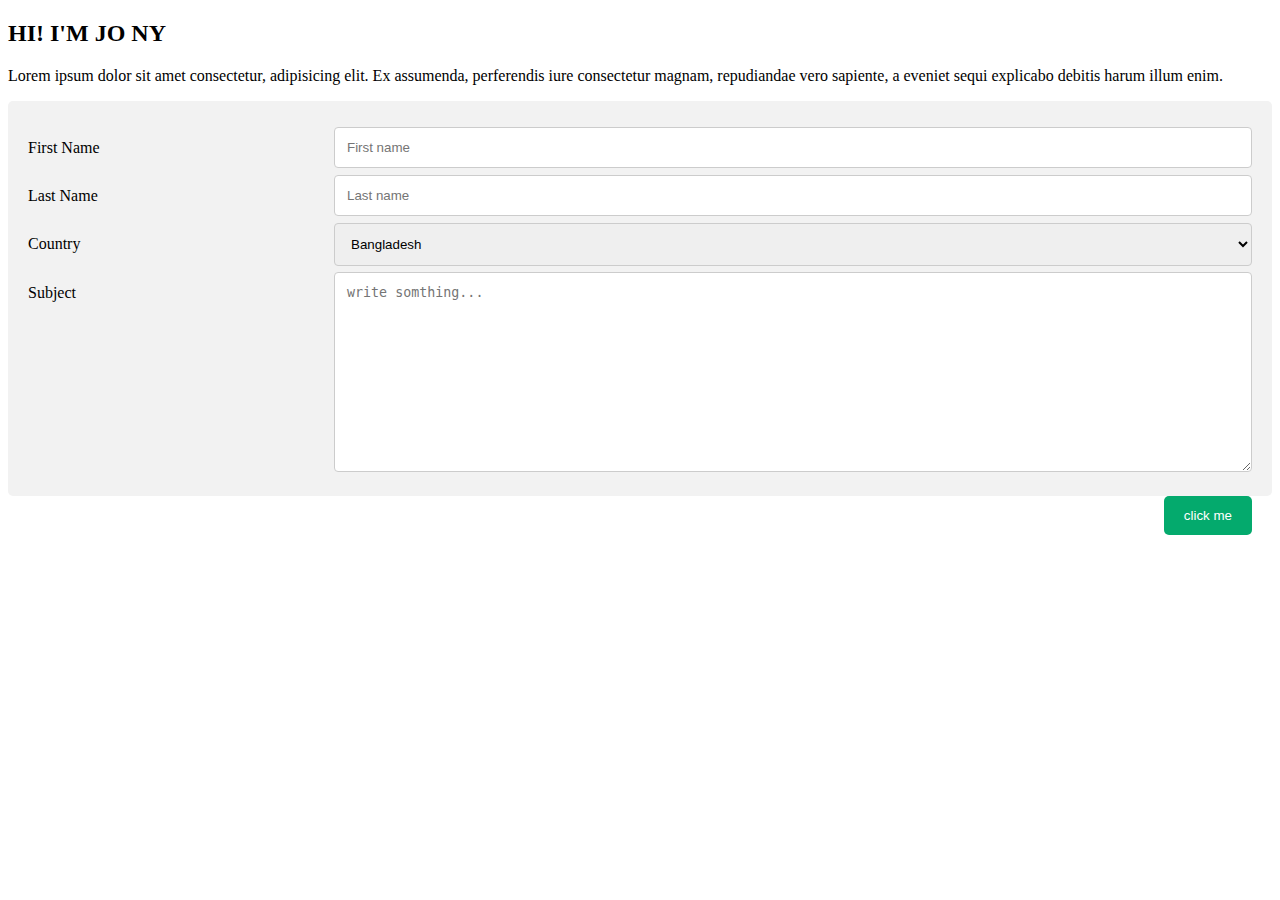
<file: index.html>
<!DOCTYPE html>
<html lang="en">

<head>
    <meta charset="UTF-8">
    <meta http-equiv="X-UA-Compatible" content="IE=edge">
    <meta name="viewport" content="width=device-width, initial-scale=1.0">
    <title>form</title>
    <link rel="stylesheet" href="style.css">
</head>

<body>
    <h2>HI! I'M JO NY</h2>
    <p>Lorem ipsum dolor sit amet consectetur, adipisicing elit. Ex assumenda, perferendis iure consectetur magnam, repudiandae vero sapiente, a eveniet sequi explicabo debitis harum illum enim.</p>
    <div class="container">
        <form action="">
            <div class="row">
                <div class="col-25">
                    <label for="fname">First Name</label>
                </div>
                <div class="col-75"> <input type="text" name="fname" placeholder="First name"></div>
            </div>
            <div class="row">
                <div class="col-25">
                    <label for="fname">Last Name</label>
                </div>
                <div class="col-75"> <input type="text" name="lname" placeholder="Last name"></div>
            </div>
            <div class="row">
                <div class="col-25">
                    <label for="country" name="country">Country</label>
                </div>
                <div class="col-75">
                    <select name="country" id="">
                      <option value="bangladesh">Bangladesh</option>
                      <option value="india">India</option>
                      <option value="pakistan">Pakistan</option>
                      <option value="srilanka">Srilanka</option>
                      <option value="srilanka">UK</option>
                      <option value="srilanka">USA</option>
                      <option value="srilanka">UAE</option>
                  </select>
                </div>
            </div>
            <div class="row">
                <div class="col-25">
                    <label for="subject">Subject</label>
                </div>
                <div class="col-75">
                    <textarea name="subject" id="" placeholder="write somthing..." style="height: 200px;"></textarea>
                </div>
            </div>
            <input type="submit" name="submit" value="click me">
        </form>
    </div>
</body>

</html>
</file>
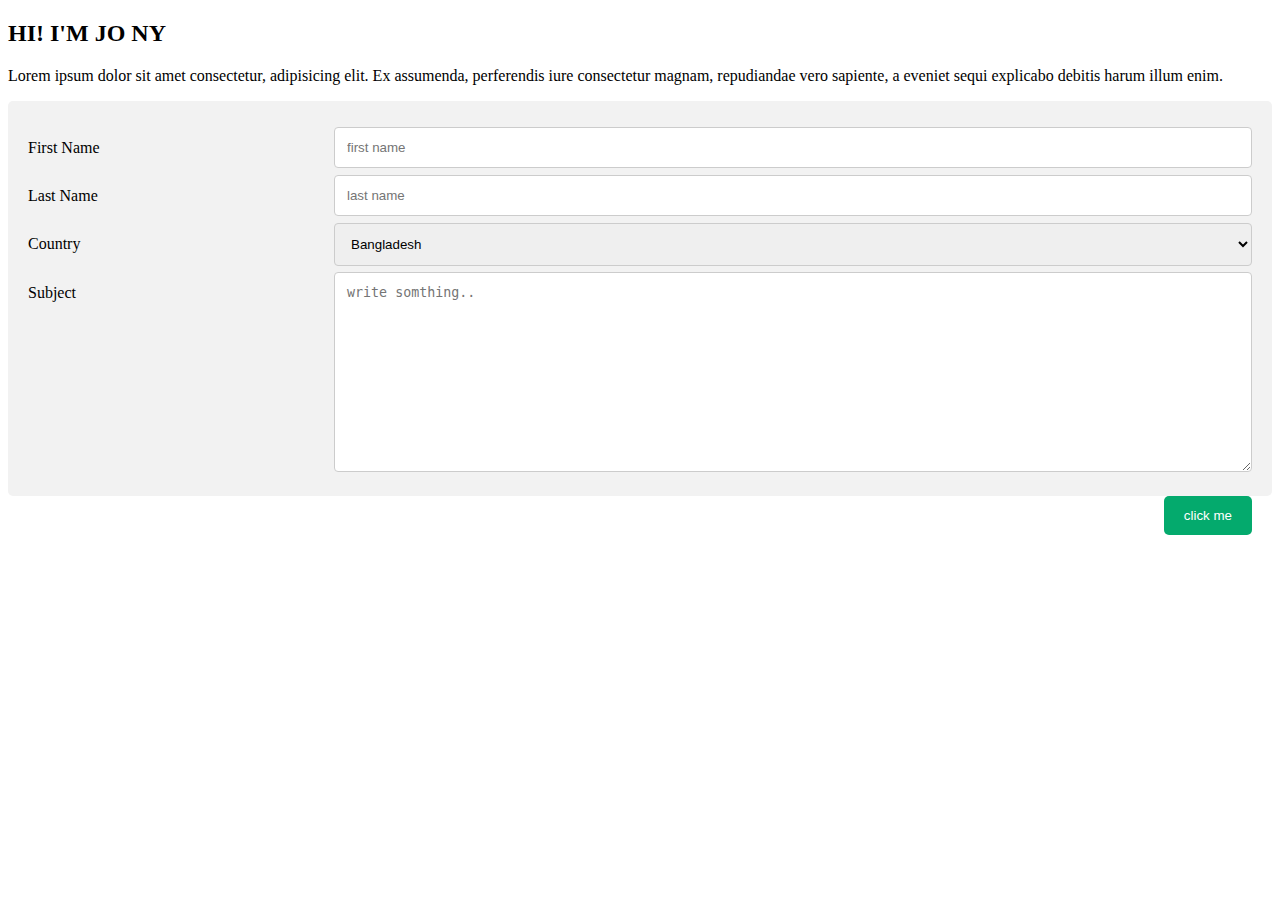
<file: FORM.html>
<!DOCTYPE html>
<html lang="en">
<head>
    <meta charset="UTF-8">
    <meta http-equiv="X-UA-Compatible" content="IE=edge">
    <meta name="viewport" content="width=device-width, initial-scale=1.0">
    <title>form</title>
    <link rel="stylesheet" href="style.css">
</head>
<body>
    <h2>HI! I'M JO NY</h2>
    <p>Lorem ipsum dolor sit amet consectetur, adipisicing elit. Ex assumenda, perferendis iure consectetur magnam, repudiandae vero sapiente, a eveniet sequi explicabo debitis harum illum enim.</p>
    <div class="container">
        <form action="">
            <div class="row">
                <div class="col-25">
                    <label for="fname">First Name</label>
                </div>
              <div class="col-75">  <input type="text" name="fname" placeholder="first name"></div>
            </div>
            <div class="row">
                <div class="col-25">
                    <label for="fname">Last Name</label>
                </div>
              <div class="col-75">  <input type="text" name="lname" placeholder="last name"></div>
            </div>
            <div class="row">
                <div class="col-25">
                    <label for="country" name="country">Country</label>
                </div>
                <div class="col-75">
                  <select name="country" id="">
                      <option value="bangladesh">Bangladesh</option>
                      <option value="india">India</option>
                      <option value="pakistan">Pakistan</option>
                      <option value="srilanka">Srilanka</option>
                  </select>
                </div>
            </div>
            <div class="row">
                <div class="col-25">
                    <label for="subject">Subject</label>
                </div>
                <div class="col-75">
                    <textarea name="subject" id="" placeholder="write somthing.." style="height: 200px;"></textarea>
                </div>
            </div>
            <input type="submit" name="submit" value="click me">
        </form>
    </div>
</body>
</html>
</file>
<file: style.css>
* {
    box-sizing: border-box;
}

input[type=text],
select,
textarea {
    width: 100%;
    padding: 12px;
    border: 1px solid #ccc;
    border-radius: 4px;
    resize: vertical;
}

label {
    padding: 12px 12px 12px 0;
    display: inline-block;
}

input[type=submit] {
    background-color: #04aa6d;
    color: white;
    padding: 12px 20px;
    border: none;
    border-radius: 5px;
    cursor: pointer;
    float: right;
    margin-top: 20px;
}

input[type=submit]:hover {
    background-color: #45a049;
}

.container {
    border-radius: 5px;
    background-color: #f2f2f2;
    padding: 20px;
}

.col-25 {
    float: left;
    width: 25%;
    margin-top: 6px;
}

.col-75 {
    float: right;
    width: 75%;
    margin-top: 6px;
}

.row::after {
    content: "";
    display: table;
    clear: both;
}

@media screen and (max-width: 600px) {
    .col-25,
    .col-75,
    input[type=submit] {
        width: 100%;
        margin-top: 20px;
    }
}
</file>
